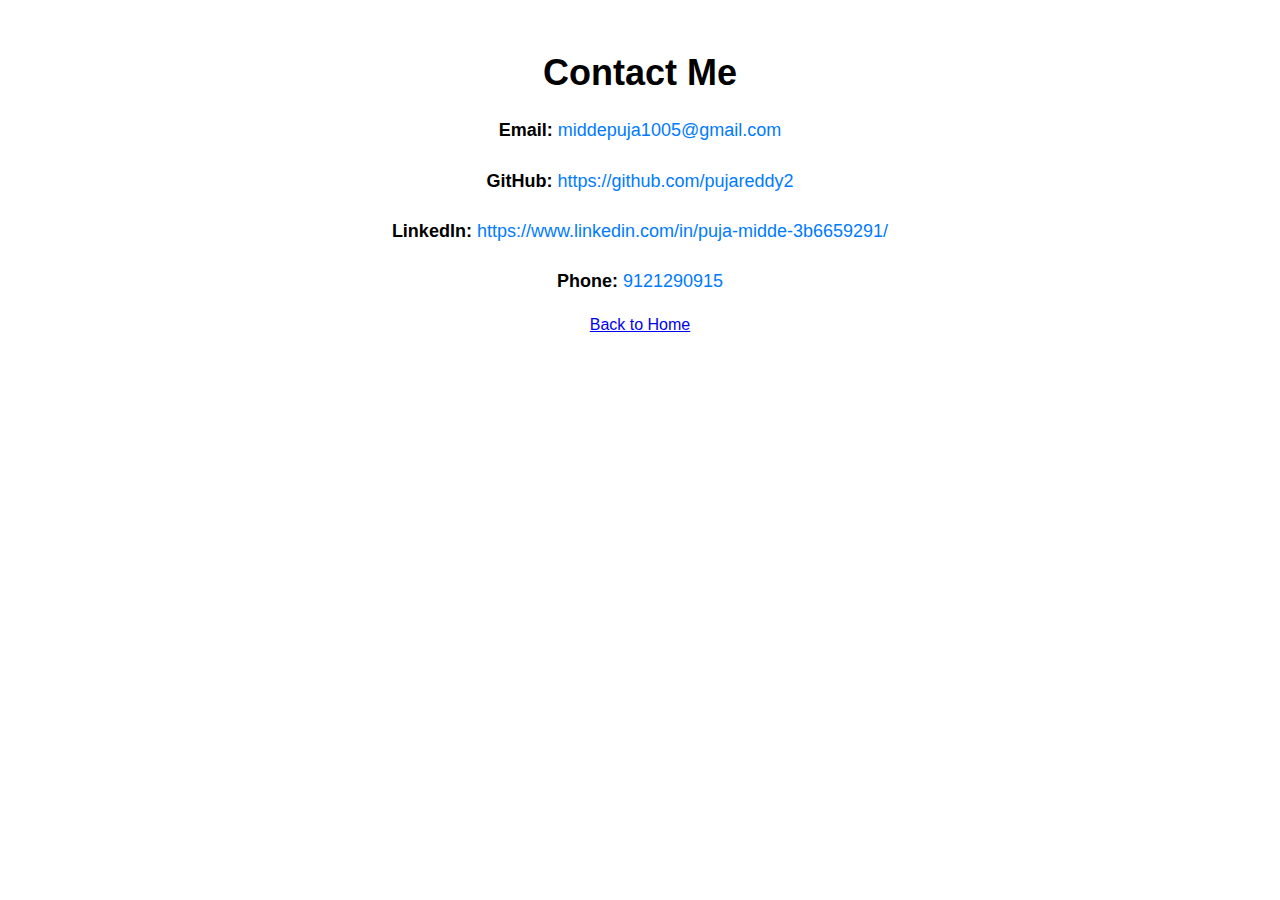
<file: contact.html>
<!DOCTYPE html>
<html lang="en">
<head>
  <meta charset="UTF-8" />
  <meta name="viewport" content="width=device-width, initial-scale=1.0" />
  <title>Contact - Puja Midde</title>
  <style>
    body {
      font-family: 'Segoe UI', sans-serif;
      text-align: center;
      padding: 20px;
    }

    h1 {
      font-size: 36px;
      margin-bottom: 20px;
    }

    .contact-container {
      margin-top: 20px;
      font-size: 18px;
      line-height: 1.8;
    }

    .contact-container a {
      color: #007bff;
      text-decoration: none;
    }

    .contact-container a:hover {
      text-decoration: underline;
    }
  </style>
</head>
<body>
  <h1>Contact Me</h1>
  <div class="contact-container">
    <p><strong>Email:</strong> <a href="mailto:middepuja1005@gmail.com">middepuja1005@gmail.com</a></p>
    <p><strong>GitHub:</strong> <a href="https://github.com/pujareddy2" target="_blank">https://github.com/pujareddy2</a></p>
    <p><strong>LinkedIn:</strong> <a href="https://www.linkedin.com/in/puja-midde-3b6659291/" target="_blank">https://www.linkedin.com/in/puja-midde-3b6659291/</a></p>
    <p><strong>Phone:</strong> <a href="tel:9121290915">9121290915</a></p>
  </div>
  <a href="index.html">Back to Home</a>
</body>
</html>
</file>
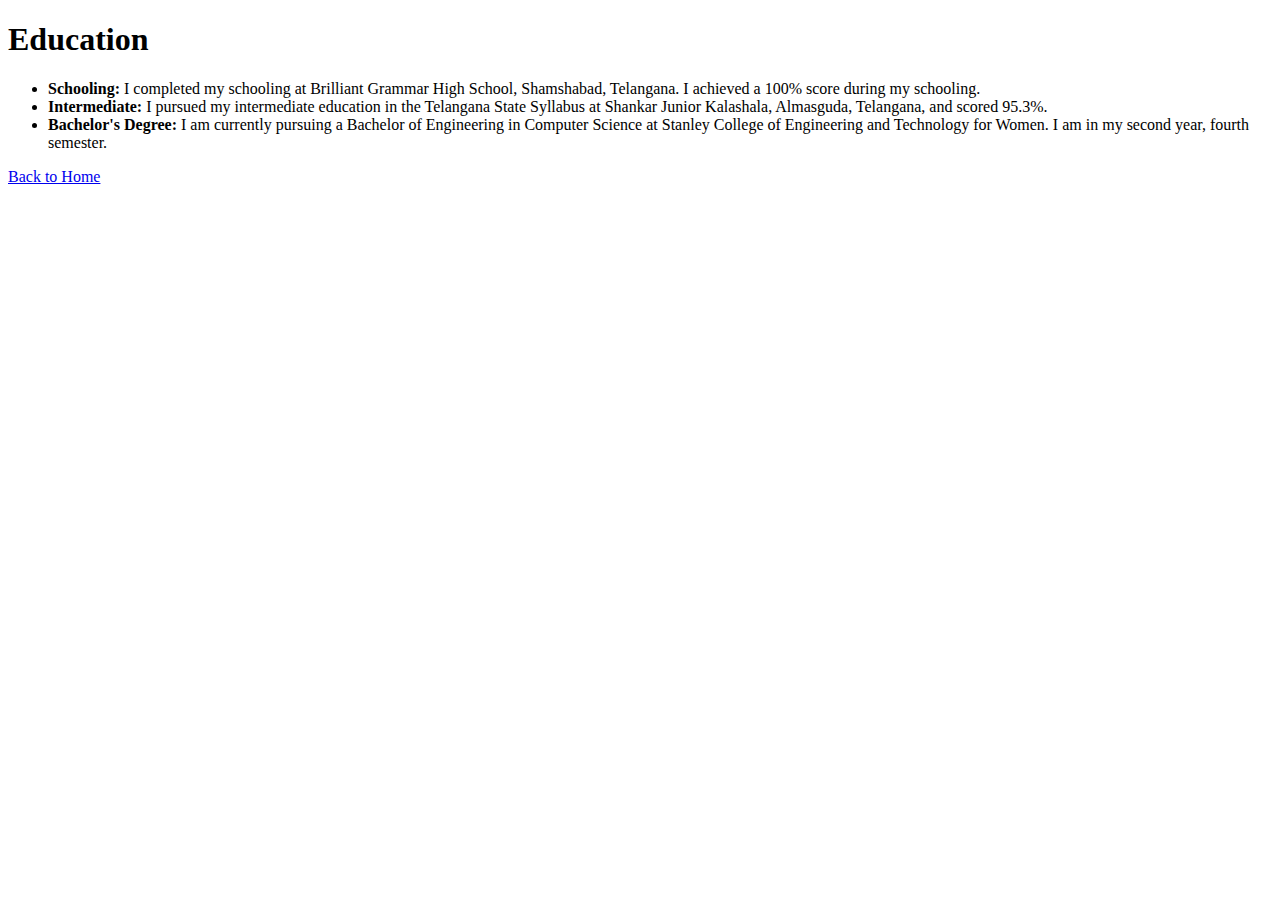
<file: education.html>
<!DOCTYPE html>
<html lang="en">
<head>
  <meta charset="UTF-8" />
  <meta name="viewport" content="width=device-width, initial-scale=1.0" />
  <title>Education - Puja Midde</title>
</head>
<body>
  <h1>Education</h1>
  <ul>
    <li>
      <strong>Schooling:</strong> 
      I completed my schooling at Brilliant Grammar High School, Shamshabad, Telangana. I achieved a 100% score during my schooling.
    </li>
    <li>
      <strong>Intermediate:</strong> 
      I pursued my intermediate education in the Telangana State Syllabus at Shankar Junior Kalashala, Almasguda, Telangana, and scored 95.3%.
    </li>
    <li>
      <strong>Bachelor's Degree:</strong> 
      I am currently pursuing a Bachelor of Engineering in Computer Science at Stanley College of Engineering and Technology for Women. I am in my second year, fourth semester.
    </li>
  </ul>
  <a href="index.html">Back to Home</a>
</body>
</html>
</file>
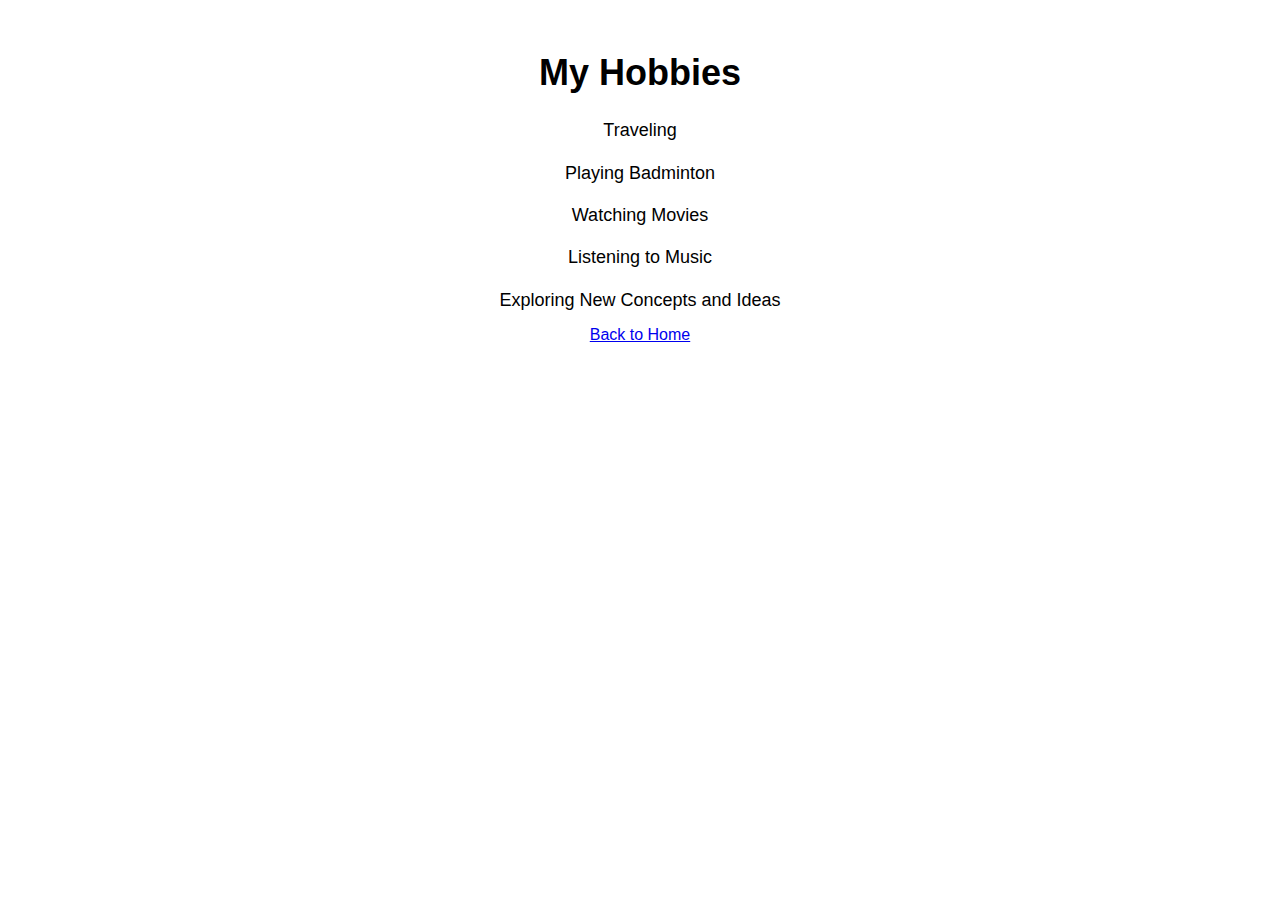
<file: hobbies.html>
<!DOCTYPE html>
<html lang="en">
<head>
  <meta charset="UTF-8" />
  <meta name="viewport" content="width=device-width, initial-scale=1.0" />
  <title>Hobbies - Puja Midde</title>
  <style>
    body {
      font-family: 'Segoe UI', sans-serif;
      text-align: center;
      padding: 20px;
    }

    h1 {
      font-size: 36px;
      margin-bottom: 20px;
    }

    .hobbies-container {
      margin-top: 20px;
      font-size: 18px;
      line-height: 1.8;
    }

    .hobby {
      margin-bottom: 10px;
    }
  </style>
</head>
<body>
  <h1>My Hobbies</h1>
  <div class="hobbies-container">
    <div class="hobby">Traveling</div>
    <div class="hobby">Playing Badminton</div>
    <div class="hobby">Watching Movies</div>
    <div class="hobby">Listening to Music</div>
    <div class="hobby">Exploring New Concepts and Ideas</div>
  </div>
  <a href="index.html">Back to Home</a>
</body>
</html>
</file>
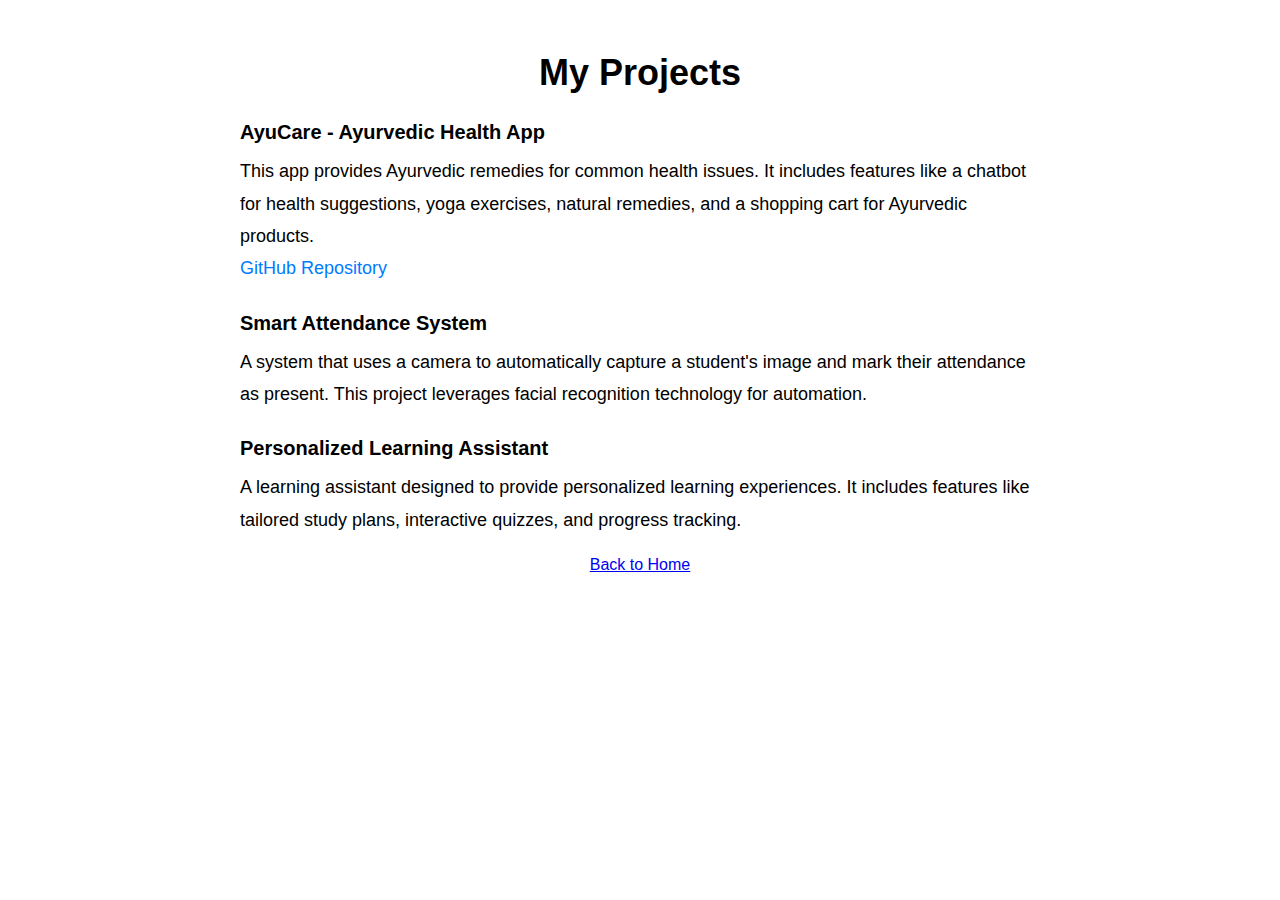
<file: projects.html>
<!DOCTYPE html>
<html lang="en">
<head>
  <meta charset="UTF-8" />
  <meta name="viewport" content="width=device-width, initial-scale=1.0" />
  <title>Projects - Puja Midde</title>
  <style>
    body {
      font-family: 'Segoe UI', sans-serif;
      text-align: center;
      padding: 20px;
    }

    h1 {
      font-size: 36px;
      margin-bottom: 20px;
    }

    .projects-container {
      margin-top: 20px;
      font-size: 18px;
      line-height: 1.8;
      text-align: left;
      max-width: 800px;
      margin: 20px auto;
    }

    .project {
      margin-bottom: 20px;
    }

    .project-title {
      font-size: 20px;
      font-weight: bold;
    }

    .project-description {
      margin-top: 5px;
    }

    .project-link {
      color: #007bff;
      text-decoration: none;
    }

    .project-link:hover {
      text-decoration: underline;
    }
  </style>
</head>
<body>
  <h1>My Projects</h1>
  <div class="projects-container">
    <div class="project">
      <div class="project-title">AyuCare - Ayurvedic Health App</div>
      <div class="project-description">
        This app provides Ayurvedic remedies for common health issues. It includes features like a chatbot for health suggestions, yoga exercises, natural remedies, and a shopping cart for Ayurvedic products.
      </div>
      <a href="https://github.com/Ujasvi29/AyuCare.git" target="_blank" class="project-link">GitHub Repository</a>
    </div>
    <div class="project">
      <div class="project-title">Smart Attendance System</div>
      <div class="project-description">
        A system that uses a camera to automatically capture a student's image and mark their attendance as present. This project leverages facial recognition technology for automation.
      </div>
    </div>
    <div class="project">
      <div class="project-title">Personalized Learning Assistant</div>
      <div class="project-description">
        A learning assistant designed to provide personalized learning experiences. It includes features like tailored study plans, interactive quizzes, and progress tracking.
      </div>
    </div>
  </div>
  <a href="index.html">Back to Home</a>
</body>
</html>
</file>
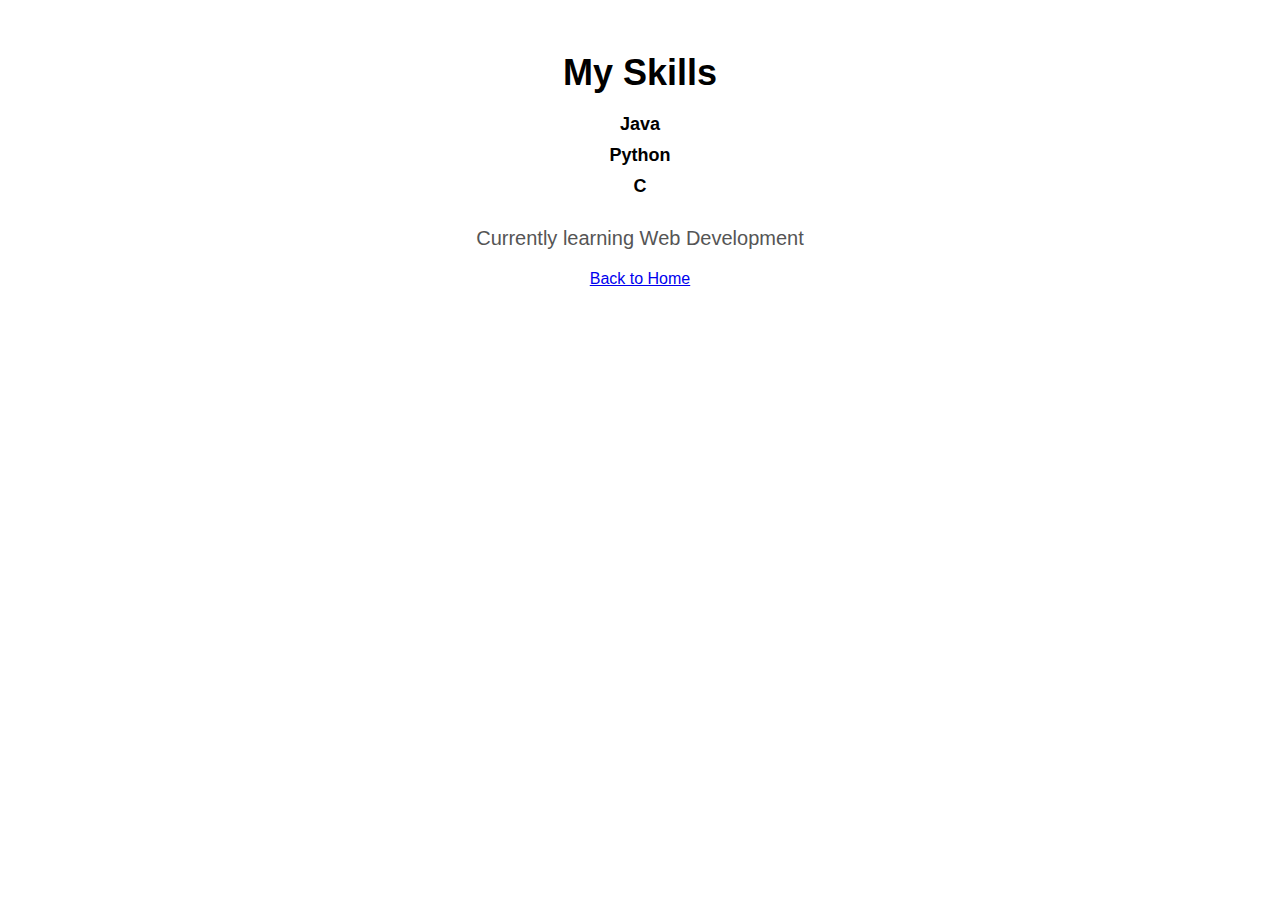
<file: skills.html>
<!DOCTYPE html>
<html lang="en">
<head>
  <meta charset="UTF-8" />
  <meta name="viewport" content="width=device-width, initial-scale=1.0" />
  <title>Skills - Puja Midde</title>
  <style>
    body {
      font-family: 'Segoe UI', sans-serif;
      text-align: center;
      padding: 20px;
    }

    h1 {
      font-size: 36px;
      margin-bottom: 20px;
    }

    .skills-container {
      margin-top: 20px;
    }

    .skill {
      font-size: 18px;
      font-weight: bold;
      margin-bottom: 10px;
    }

    .learning {
      margin-top: 30px;
      font-size: 20px;
      color: #555;
    }
  </style>
</head>
<body>
  <h1>My Skills</h1>
  <div class="skills-container">
    <div class="skill">Java</div>
    <div class="skill">Python</div>
    <div class="skill">C</div>
  </div>
  <p class="learning">Currently learning Web Development</p>
  <a href="index.html">Back to Home</a>
</body>
</html>
</file>
